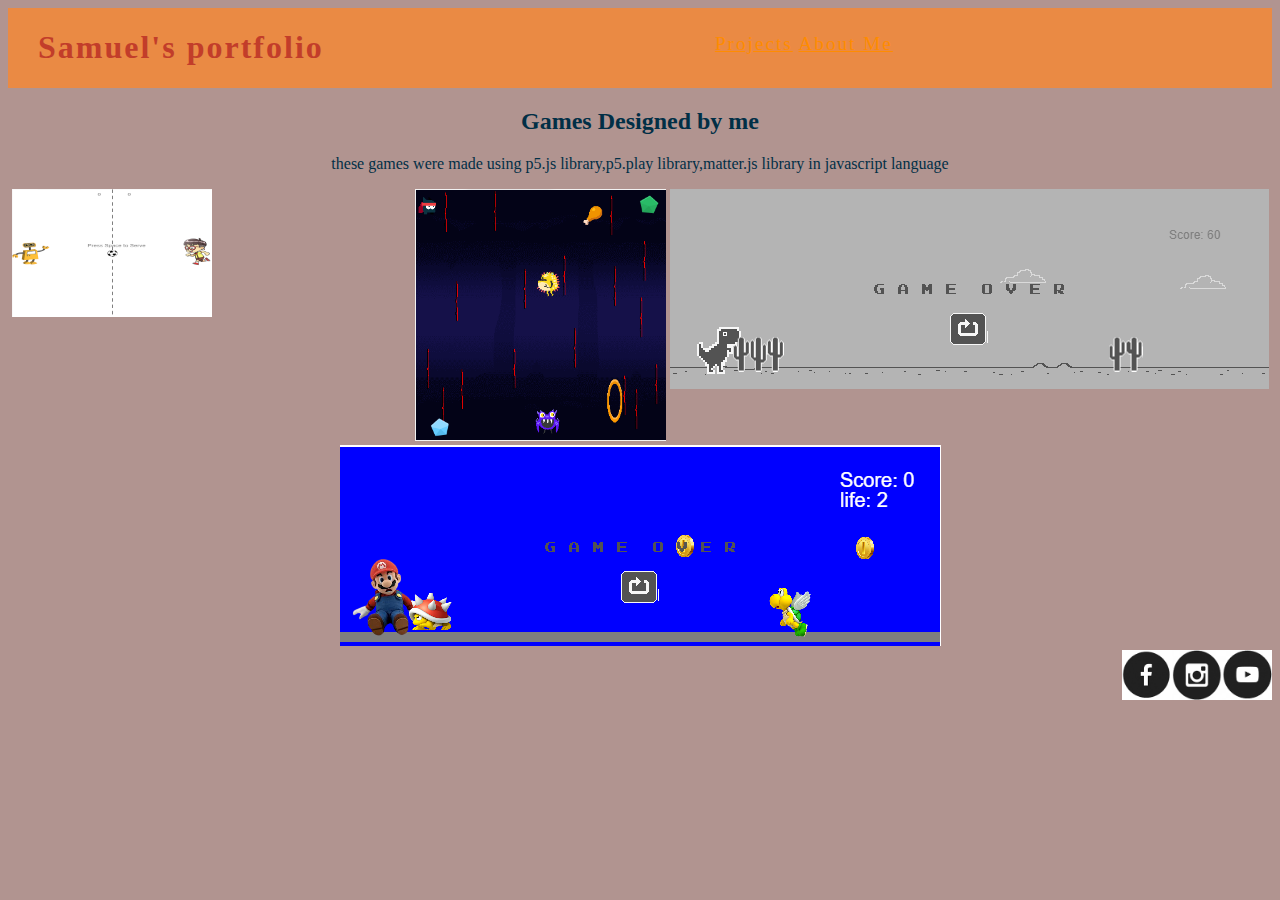
<file: index.html>
<!DOCTYPE html>
<html>
    <head>
        <title>
            My portfolio
        </title>
        <link href="style.css" type="text/css" rel="stylesheet">
    </head>
    <body>
        <div class="header">
             <h1> Samuel's portfolio </h1>
             <div class="menu">
                <a href="index.html">Projects</a>
                <a href="Aboutme.html">About Me</a>
             </div> 
        </div>

        <h2> Games Designed by me</h2> 
        <p> these games were made using p5.js library,p5.play library,matter.js library in javascript language</p>
        <div class="grid">
            <div class="Item">
                <a href="https://studio.code.org/projects/gamelab/9NIxktJczL906ziZ5WGSJ2nGHwg2C280HMyWRGClKiA"><img src="soccer.png" width=50% height=50%/></a>
                <p>Soccer practise game</p>
            </div>
            <div class="Item">
                <a href="https://studio.code.org/projects/gamelab/Zhi1hjRRjGPxUMjXoWVCr-ETglK8mad9NNNL2zIT5W8"><img src="themaze.png"/></a>
                <p>The Maze</p>
            </div>
            <div class="Item">
                <a href="https://editor.p5js.org/Samuel_Vivek/present/XyHNUmvFH"><img src="T.rex.png"/></a>
                <p>Trex-Runner</p>
            </div>
            <div class="Item">
                <a href="https://editor.p5js.org/Samuel_Vivek/present/NFsWhUgdW"><img src="marioo.png"/></a>
                <p>Marioo</p>
            </div>
        </div>
        <div class="Footer">
            <a href="#"><img src="fb.png" width=50 height=50/></a>
            <a href="#"><img src="insta.png" alt="instagram page" width=50 height=50/></a>
            <a href="#"><img src="youtube.png" width=50 height=50/></a>
        </div>
    </body>
</html>
</file>
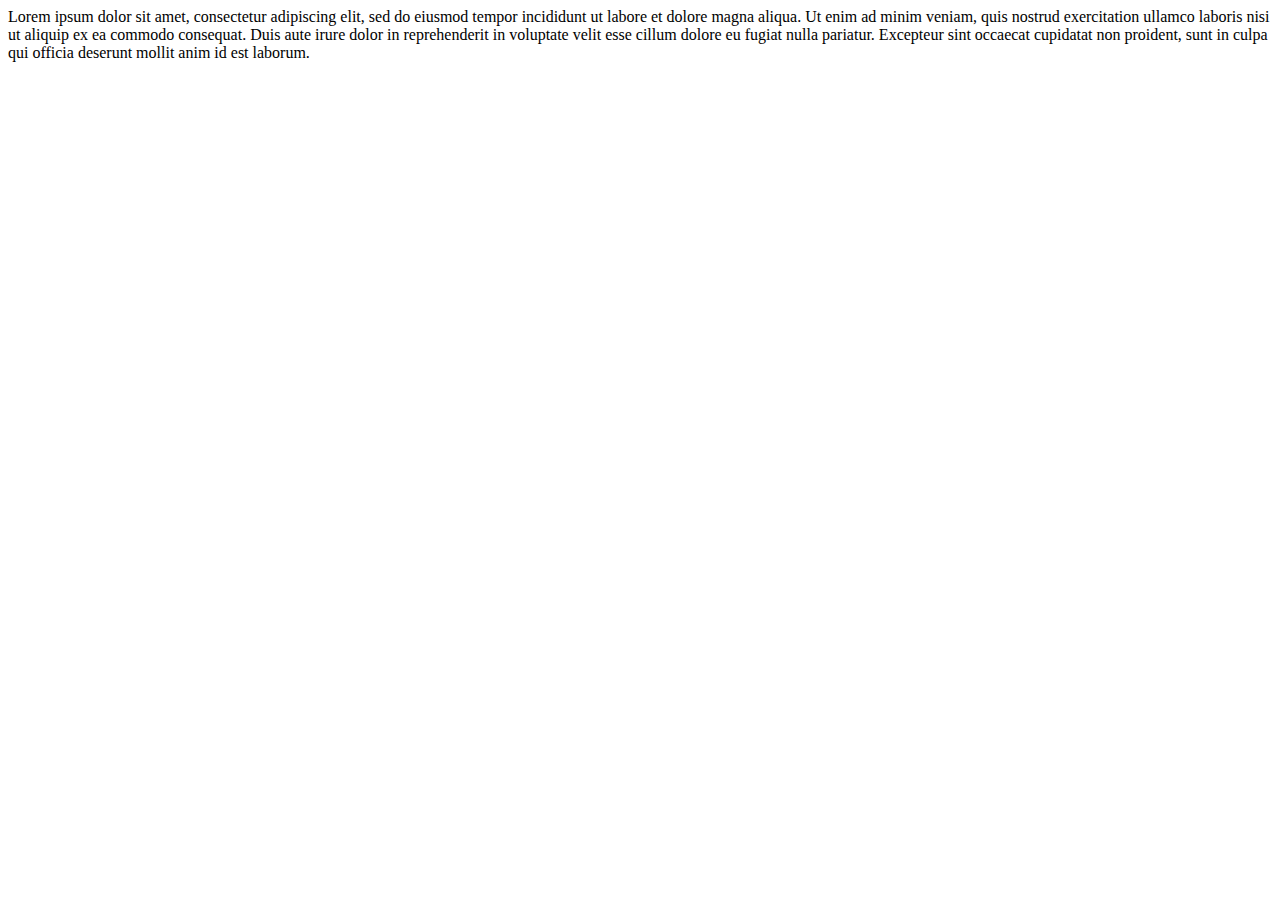
<file: Aboutme.html>
<!DOCTYPE html>
<html>
    <head>
        
    </head>
    <body>
        Lorem ipsum dolor sit amet, consectetur adipiscing elit, sed do eiusmod tempor incididunt ut labore et dolore magna aliqua. Ut enim ad minim veniam, quis nostrud exercitation ullamco laboris nisi ut aliquip ex ea commodo consequat. Duis aute irure dolor in reprehenderit in voluptate velit esse cillum dolore eu fugiat nulla pariatur. Excepteur sint occaecat cupidatat non proident, sunt in culpa qui officia deserunt mollit anim id est laborum.
    </body>
</html>
</file>
<file: style.css>
/**{
    border: solid;
}
*/
.header {
    background-color:#EA8A44;
    display:flex;
    justify-content:space-between;
     color:#C23D2A;
     letter-spacing: 2px;
}

h1{
    padding-left: 30px;
}
.grid{
    display: flex;
    flex-wrap: wrap;
    justify-content:space-evenly ;
       
}

.Footer{
    display:flex;
    justify-content: flex-end;
}

p,h2{
    text-align: center;
}

body{
    background-color: #B19490;
    color: #012F46;
}

.menu{
    margin-top: 2%;
    margin-right: 30%;
    font-size: 120%;
}

a:link{
    color: darkorange;
}

a:visited{
    color:#022436;
}

.Item{
    position:relative;
}

.Item p{
    position:absolute;
    top: 50%;
    left:50%;
    transform:translate(-50%,-50%);
    opacity:0;
}

.Item:hover p{
    opacity:1;
    color: #022436;
    font-style: bold;
    font-size: 20px;
}

.Item:hover img{
    opacity:0.33;
}
</file>
